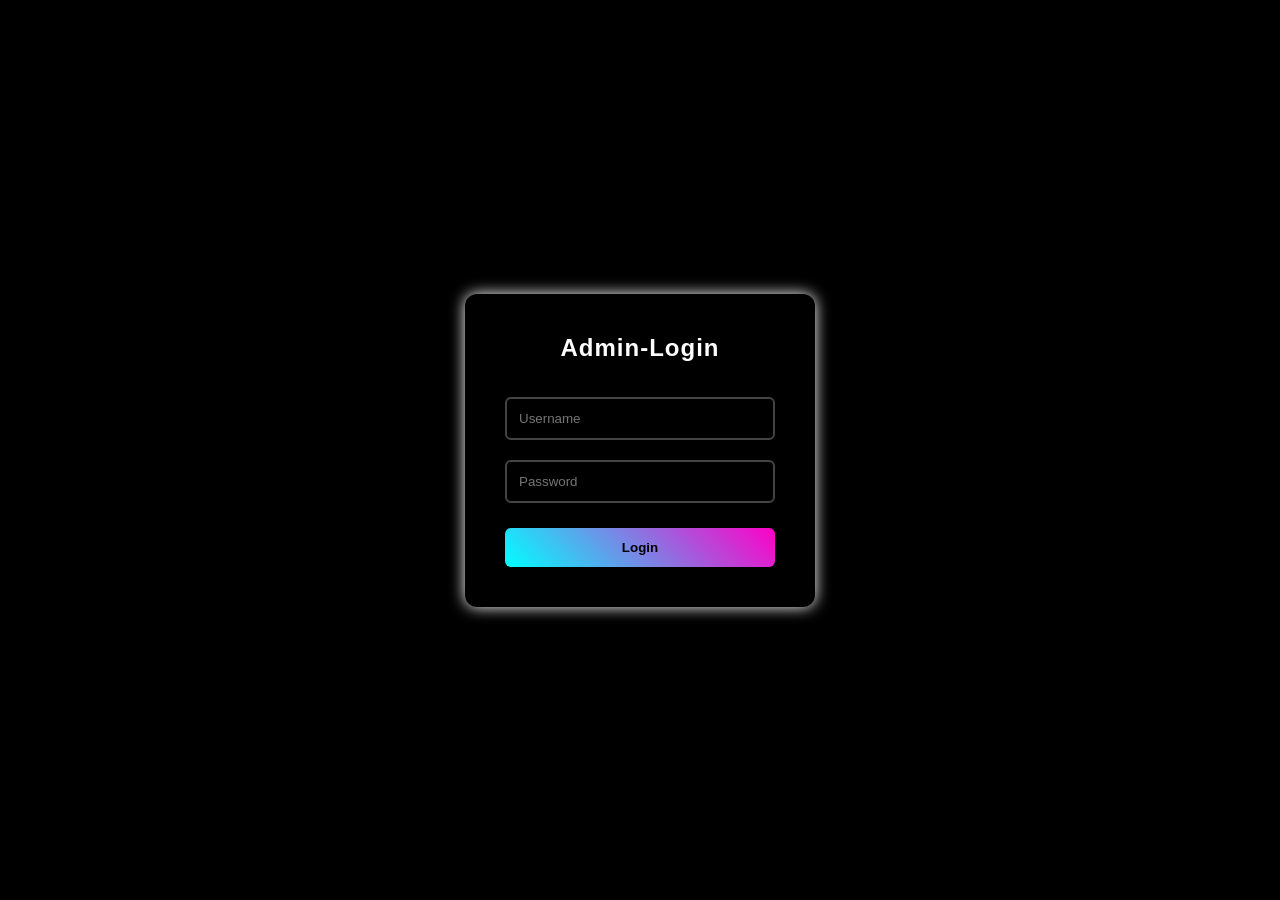
<file: backend/target/classes/static/index.html>
<!DOCTYPE html>
<html>
<head>
    <meta charset="UTF-8">
    <title>Gym Login</title>
    <style>
        * {
    margin: 0;
    padding: 0;
    box-sizing: border-box;
    font-family: Arial, sans-serif;
}

body {
    background: black;
    color: white;
    height: 100vh;
    display: flex;
    justify-content: center;
    align-items: center;
}

.login-container {
    background: #000000;
    padding: 40px;
    width: 350px;
    border-radius: 12px;
    text-align: center;
    box-shadow: 0 0 15px rgb(255, 255, 255);
    animation: fadeIn 1s ease-in-out;
}

h2 {
    margin-bottom: 25px;
    letter-spacing: 1px;
}

input {
    width: 100%;
    padding: 12px;
    margin: 10px 0;
    background: transparent;
    border: 2px solid #444;
    border-radius: 6px;
    color: white;
    outline: none;
    transition: 0.3s;
}

input:focus {
    border-color: rgb(255, 255, 255);
    box-shadow: 0 0 8px rgb(255, 255, 255);
}

button {
    width: 100%;
    padding: 12px;
    margin-top: 15px;
    background: linear-gradient(45deg, cyan, rgb(255, 0, 200));
    border: none;
    color: black;
    font-weight: bold;
    border-radius: 6px;
    cursor: pointer;
    transition: 0.3s;
}

button:hover {
    background: linear-gradient(45deg, rgb(255, 255, 255), cyan);
    box-shadow: 0 0 15px cyan;
    transform: scale(1.05);
}

@keyframes fadeIn {
    from { opacity: 0; transform: translateY(20px); }
    to { opacity: 1; transform: translateY(0); }
}

    </style>
</head>
<body>

<div class="login-container">
    <h2>Admin-Login</h2>
    <form method="POST" action="/auth/login" autocomplete="off">
        <input name="username" placeholder="Username" autocomplete="off" required>
        <input type="password" name="password" placeholder="Password" autocomplete="new-password" required>
        <button type="submit">Login</button>
    </form>
</div>
</body>
</html>
</file>
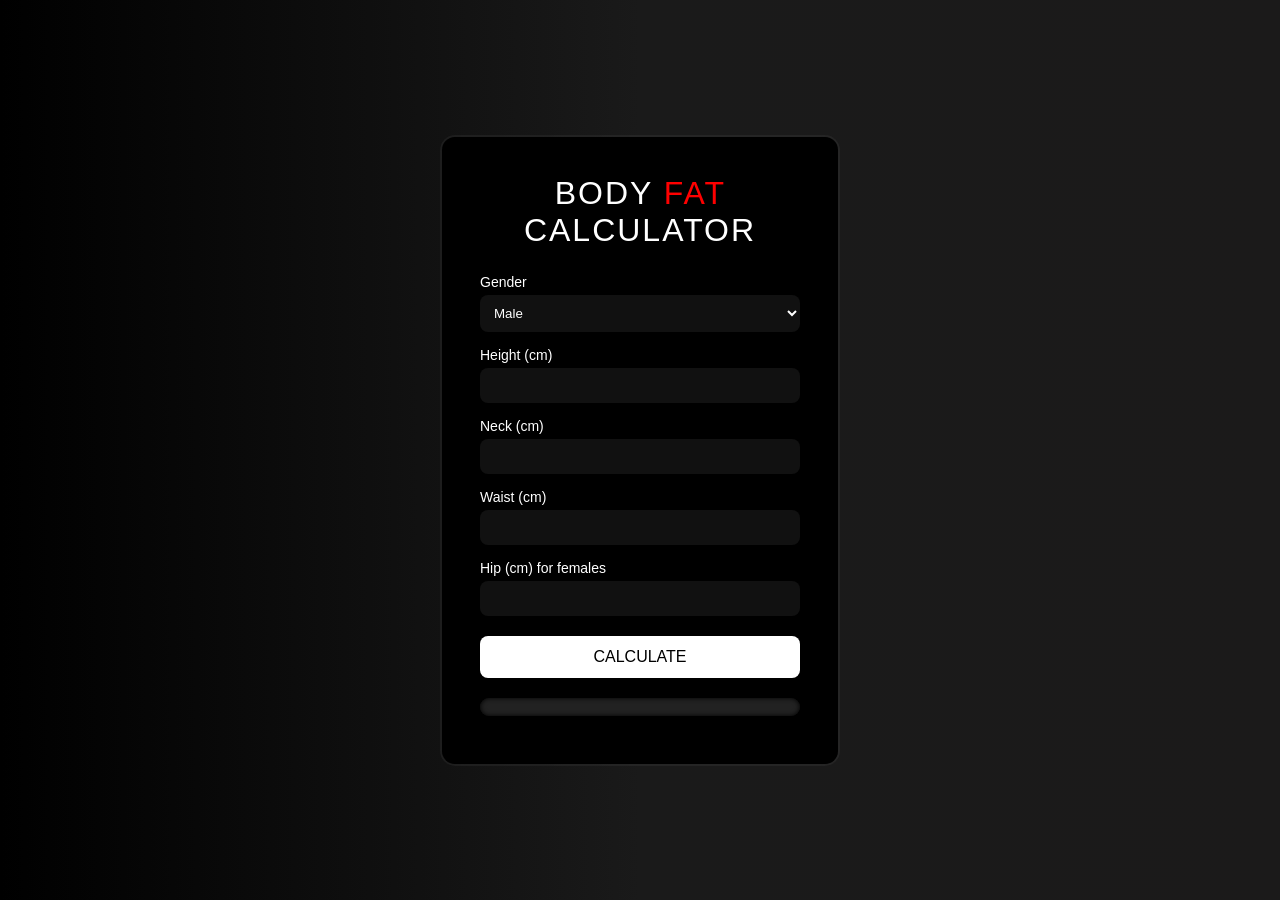
<file: frontend/Resources/bodyFatCaluclator.html>
<!DOCTYPE html>
<html lang="en">
<head>
<meta charset="UTF-8">
<meta name="viewport" content="width=device-width, initial-scale=1.0">

<title>Body Fat Calculator</title>

<style>

*{
margin:0;
padding:0;
box-sizing:border-box;
font-family: Impact, Haettenschweiler, 'Arial Narrow Bold', sans-serif;
}

body{
height:100vh;
display:flex;
justify-content:center;
align-items:center;
background:linear-gradient(to right,#000000,#1a1a1a,#1b1a1a);
color:white;
}


.container{
width:400px;
padding:40px;
border-radius:15px;
background:rgba(255,255,255,0.05);
backdrop-filter:blur(10px);
position:relative;
overflow:hidden;
}


.container::before{
content:"";
position:absolute;
width:200%;
height:200%;

}

.container::after{
content:"";
position:absolute;
inset:2px;
background:#000000;
border-radius:13px;
z-index:1;
}

.container *{
position:relative;
z-index:2;
}


@keyframes rotate{
0%{transform:rotate(0deg)}
100%{transform:rotate(360deg)}
}

h1{
text-align:center;
margin-bottom:25px;
letter-spacing:2px;
text-shadow:
0 0 10px #ffffff00,
0 0 20px #ffffff00;
}

label{
display:block;
margin-top:15px;
font-size:14px;
}

input,select{
width:100%;
padding:10px;
margin-top:5px;
background:#111;
border:none;
border-radius:8px;
color:white;
outline:none;
box-shadow: inset 0 0 px #ffffff;
}

button{
width:100%;
padding:12px;
margin-top:20px;
background:#ffffff;
border:none;
border-radius:8px;
font-size:16px;
cursor:pointer;
transition:0.3s;
}

button:hover{
transform:scale(1.05);
box-shadow:
0 0 20px #000000,
0 0 60px #202020;
}



.result{
margin-top:20px;
text-align:center;
font-size:24px;
}



.progress{
width:100%;
height:18px;
background:#222;
border-radius:20px;
margin-top:15px;
overflow:hidden;

box-shadow: inset 0 0 5px #000;

}

.progress-bar{
height:100%;
width:0%;
background:linear-gradient(90deg,#ffffff,#ffffff,#ffffff);
box-shadow:
0 0 10px #ffffff,
0 0 20px #ffffff;
transition:width 1s ease;
}

.category{
text-align:center;
margin-top:10px;
color:#aaa;
}

</style>
</head>
<body>
   <div class="container">
      <h1 style="font-weight: 300;">BODY <span style="color: red;">FAT</span> CALCULATOR</h1>
      <label>Gender</label>
      <select id="gender">
         <option value="male">Male</option>
         <option value="female">Female</option>
      </select>
      <label>Height (cm)</label>
      <input type="number" id="height">
      <label>Neck (cm)</label>
      <input type="number" id="neck">
      <label>Waist (cm)</label>
      <input type="number" id="waist">
      <label>Hip (cm) for females</label>
      <input type="number" id="hip">
      <button onclick="calculateFat()">CALCULATE</button>
      <div class="result" id="result"></div>
      <div class="progress">
         <div class="progress-bar" id="bar"></div>
      </div>
      <div class="category" id="category"></div>
   </div>
   <script>
      function calculateFat(){
      let gender=document.getElementById("gender").value;
      let height=parseFloat(document.getElementById("height").value);
      let neck=parseFloat(document.getElementById("neck").value);
      let waist=parseFloat(document.getElementById("waist").value);
      let hip=parseFloat(document.getElementById("hip").value);
      let fat;
      if(gender==="male"){
      fat=86.010*Math.log10(waist-neck)
         -70.041*Math.log10(height)
         +36.76;
      }
      else{
      fat=163.205*Math.log10(waist+hip-neck)
         -97.684*Math.log10(height)
         -78.387;
      }
      
      fat=fat.toFixed(2);
      document.getElementById("result").innerHTML=fat+" %";
      document.getElementById("bar").style.width=fat+"%";
      let category="";
      if(fat<10) category="Essential Fat";
      else if(fat<18) category="Athletic";
      else if(fat<25) category="Fitness";
      else if(fat<32) category="Average";
      else category="Obese";
      document.getElementById("category").innerHTML=category;
      }
      
   </script>
</body>
</html>
</file>
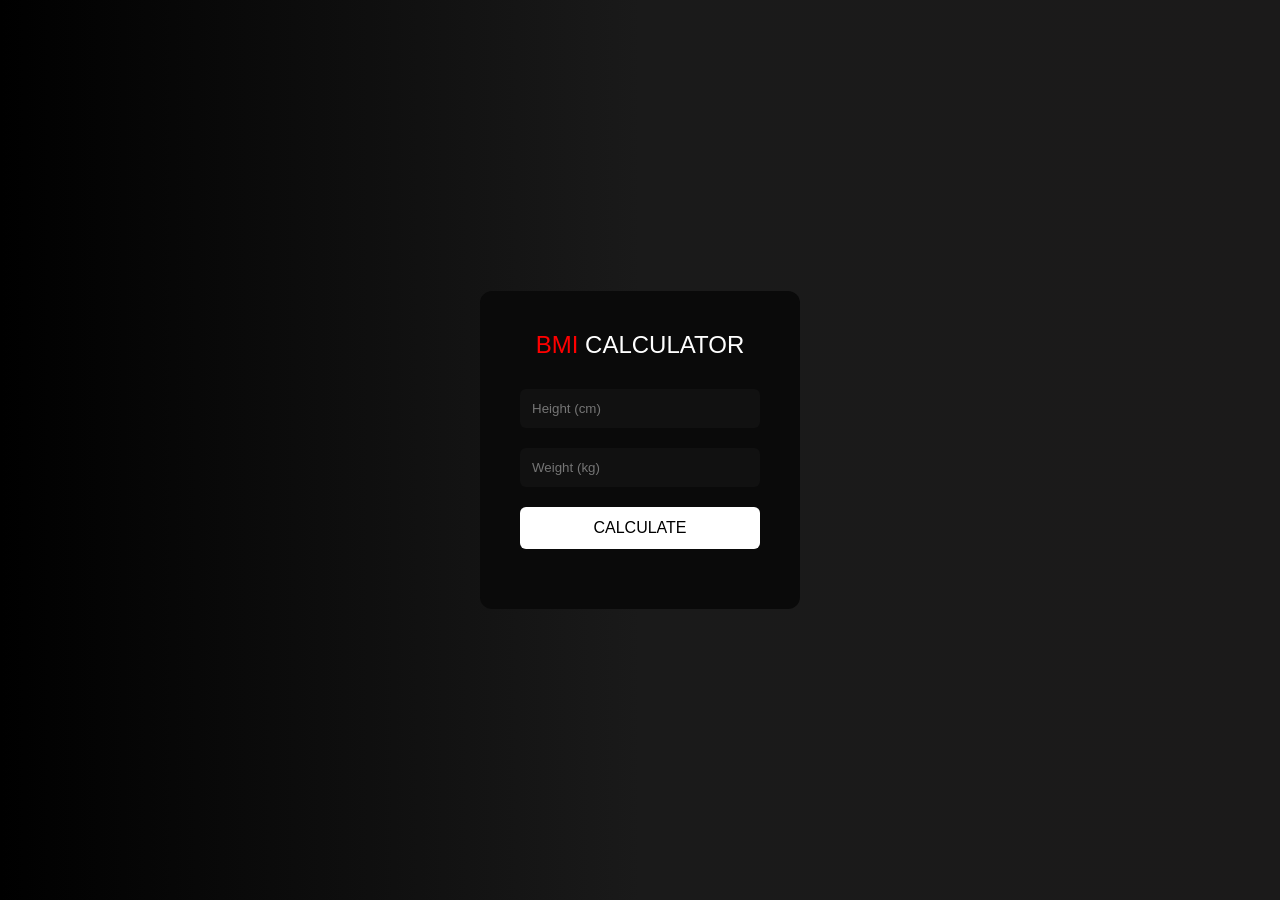
<file: frontend/Resources/bodyMassIndexCalculator.html>
<!DOCTYPE html>
<html lang="en">
   <head>
      <meta charset="UTF-8">
      <meta name="viewport" content="width=device-width, initial-scale=1.0">
      <title>BMI Calculator</title>
      <style>
         *{
         margin:0;
         padding:0;
         box-sizing:border-box;
         font-family: Impact, Haettenschweiler, 'Arial Narrow Bold', sans-serif;
         }
         body{
         height:100vh;
         display:flex;
         justify-content:center;
         align-items:center;
         background:linear-gradient(to right,#000000,#1a1a1a,#1b1a1a);
         color:white;
         }

         .card{
         width:320px;
         padding:40px;
         background:#0a0a0a;
         border-radius:12px;
         text-align:center;

         }

         h2{
         margin-bottom:20px;
         }

         input{
         width:100%;
         padding:12px;
         margin:10px 0;
         border:none;
         border-radius:6px;
         background:#111;
         color:white;
         outline:none;
         }

         
         button{
         width:100%;
         padding:12px;
         margin-top:10px;
         border:none;
         border-radius:6px;
         background:#ffffff;
         font-size:16px;
         cursor:pointer;
         }
         
         button:hover{
         transform:scale(1.05);

         }

         .result{
         margin-top:20px;
         font-size:22px;

         }
      </style>
   </head>
   <body>
      <div class="card">
         <h2 style="font-weight:100;"><span style="color: red;">BMI</span> CALCULATOR</h2>
         <input type="number" id="height" placeholder="Height (cm)">
         <input type="number" id="weight" placeholder="Weight (kg)">
         <button onclick="calculateBMI()">CALCULATE</button>
         <div class="result" id="result"></div>
      </div>
      <script>
         function calculateBMI(){
         let height=document.getElementById("height").value/100;
         let weight=document.getElementById("weight").value;
         let bmi=(weight/(height*height)).toFixed(2);
         document.getElementById("result").innerHTML="BMI : "+bmi;
         }
         
      </script>
   </body>
</html>
</file>
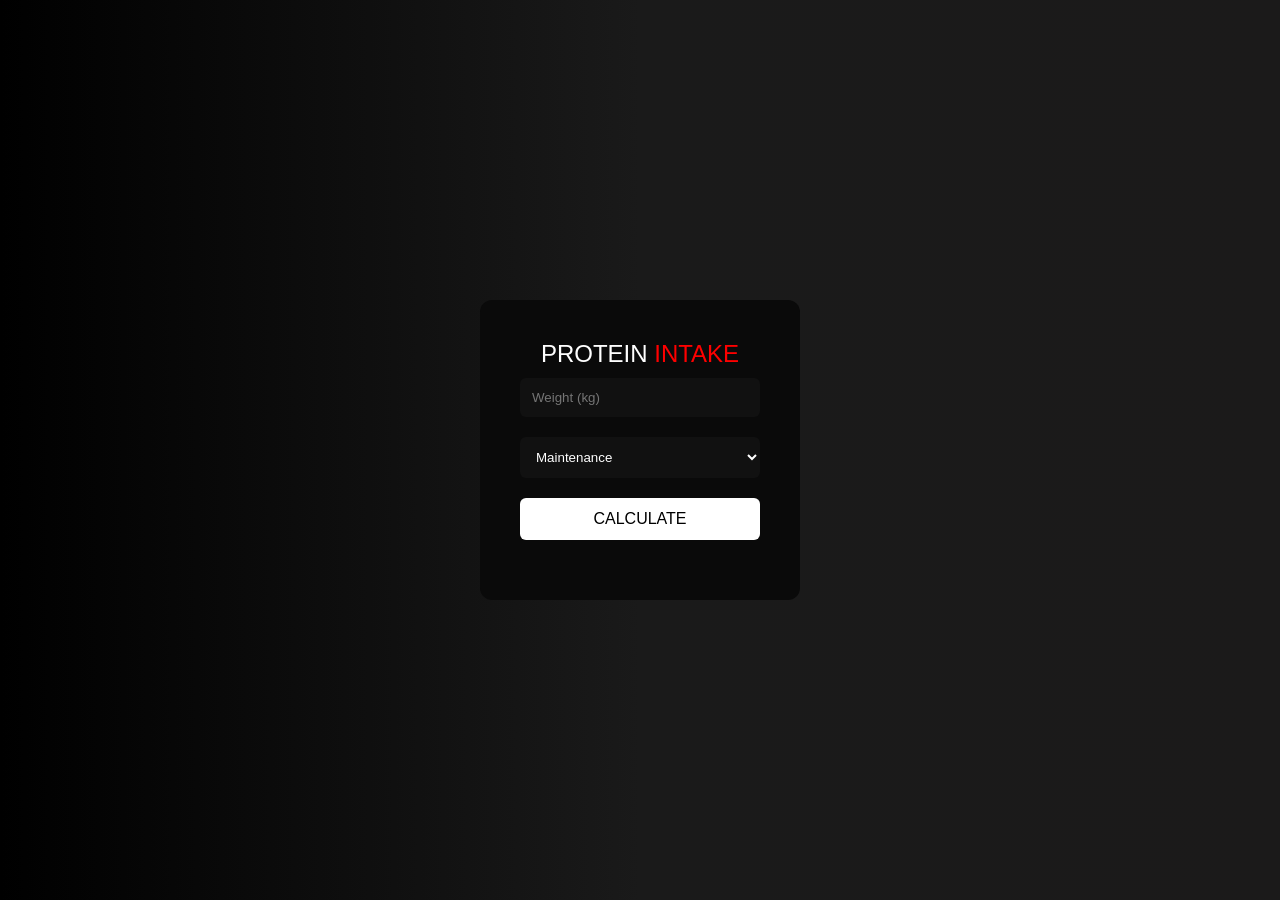
<file: frontend/Resources/proteinIntakeCalculator.html>
<!DOCTYPE html>
<html lang="en">
   <head>
      <meta charset="UTF-8">
      <meta name="viewport" content="width=device-width, initial-scale=1.0">
      <title>Protein Calculator</title>
      <style>
         *{
         margin:0;
         padding:0;
         box-sizing:border-box;
         font-family: Impact, Haettenschweiler, 'Arial Narrow Bold', sans-serif;
         }
         body{
         height:100vh;
         display:flex;
         justify-content:center;
         align-items:center;
         background:linear-gradient(to right,#000000,#1a1a1a,#1b1a1a);
         color:white;
         }

         .card{
         width:320px;
         padding:40px;
         background:#0a0a0a;
         border-radius:12px;
         text-align:center;
         }

         h2{
            font-weight: 200;
         }

         input,select{
         width:100%;
         padding:12px;
         margin:10px 0;
         border:none;
         border-radius:6px;
         background:#111;
         color:white;
         outline:none;
         }

         button{
         width:100%;
         padding:12px;
         margin-top:10px;
         border:none;
         border-radius:6px;
         background:#ffffff;
         font-size:16px;
         cursor:pointer;
         transition:0.3s;
         }

         button:hover{
         transform:scale(1.05);
         box-shadow:
         0 0 10px #ffffff;
         }

         .result{
         margin-top:20px;
         font-size:22px;
         }
      </style>
   </head>
   <body>
      <div class="card">
         <h2>PROTEIN <span style="color: red;">INTAKE</span></h2>
         <input type="number" id="weight" placeholder="Weight (kg)">
         <select  id="goal">
            <option value="1.2">Maintenance</option>
            <option value="1.6">Muscle Gain</option>
            <option value="2.0">Fat Loss</option>
         </select>
         <button onclick="calculateProtein()">CALCULATE</button>
         <div class="result" id="result"></div>
      </div>
      <script>
         function calculateProtein(){
         let weight=document.getElementById("weight").value;
         let goal=document.getElementById("goal").value;
         let protein=(weight*goal).toFixed(0);
         document.getElementById("result").innerHTML=
         "Daily Protein : "+protein+" g";
         }
         
      </script>
   </body>
</html>
</file>
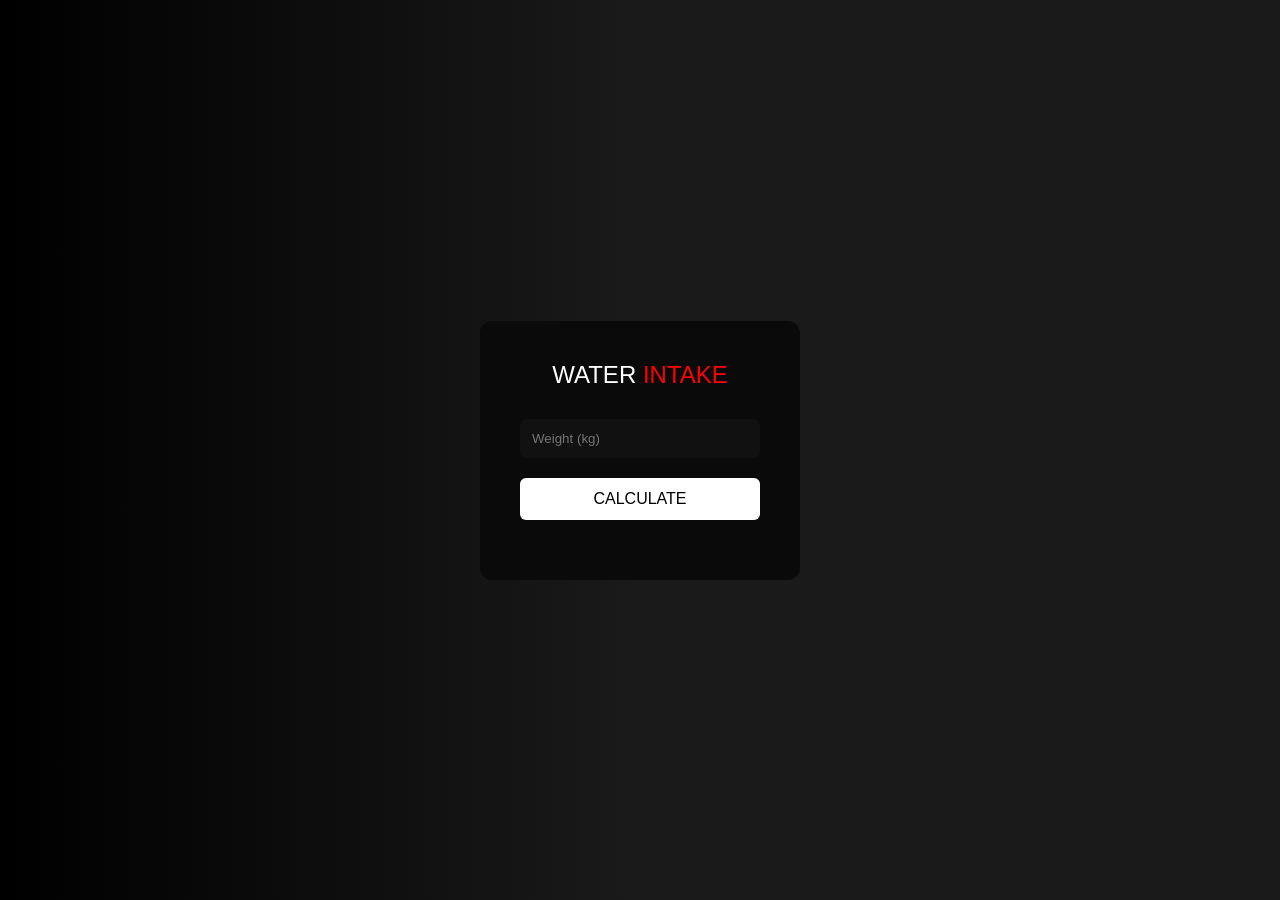
<file: frontend/Resources/waterIntakeCalculator.html>
<!DOCTYPE html>
<html lang="en">
   <head>
      <meta charset="UTF-8">
      <meta name="viewport" content="width=device-width, initial-scale=1.0">
      <title>Water Intake Calculator</title>
      <style>
         *{
         margin:0;
         padding:0;
         box-sizing:border-box;
         font-family: Impact, Haettenschweiler, 'Arial Narrow Bold', sans-serif;
         }
         body{
         height:100vh;
         display:flex;
         justify-content:center;
         align-items:center;
         background:linear-gradient(to right,#000000,#1a1a1a,#1b1a1a);
         color:white;
         }

         .card{
         width:320px;
         padding:40px;
         background:#0a0a0a;
         border-radius:12px;
         text-align:center;
         }

         h2{
         margin-bottom:20px;
         font-weight: 200;

         }
         
         input{
         width:100%;
         padding:12px;
         margin:10px 0;
         border:none;
         border-radius:6px;
         background:#111;
         color:white;
         outline:none;
         }

         button{
         width:100%;
         padding:12px;
         margin-top:10px;
         border:none;
         border-radius:6px;
         background:#ffffff;
         font-size:16px;
         cursor:pointer;
         transition:0.3s;
         }

         button:hover{
         transform:scale(1.05);
         }

         .result{
         margin-top:20px;
         font-size:22px;

         }
      </style>
   </head>
   <body>
      <div class="card">
         <h2>WATER <span style="color: red;">INTAKE</span></h2>
         <input type="number" id="weight" placeholder="Weight (kg)">
         <button onclick="calculateWater()">CALCULATE</button>
         <div class="result" id="result"></div>
      </div>
      <script>
         function calculateWater(){
         let weight=document.getElementById("weight").value; 
         let water=(weight*35/1000).toFixed(2);
         document.getElementById("result").innerHTML=
         "Daily Water : "+water+" Liters";
         }
         
      </script>
   </body>
</html>
</file>
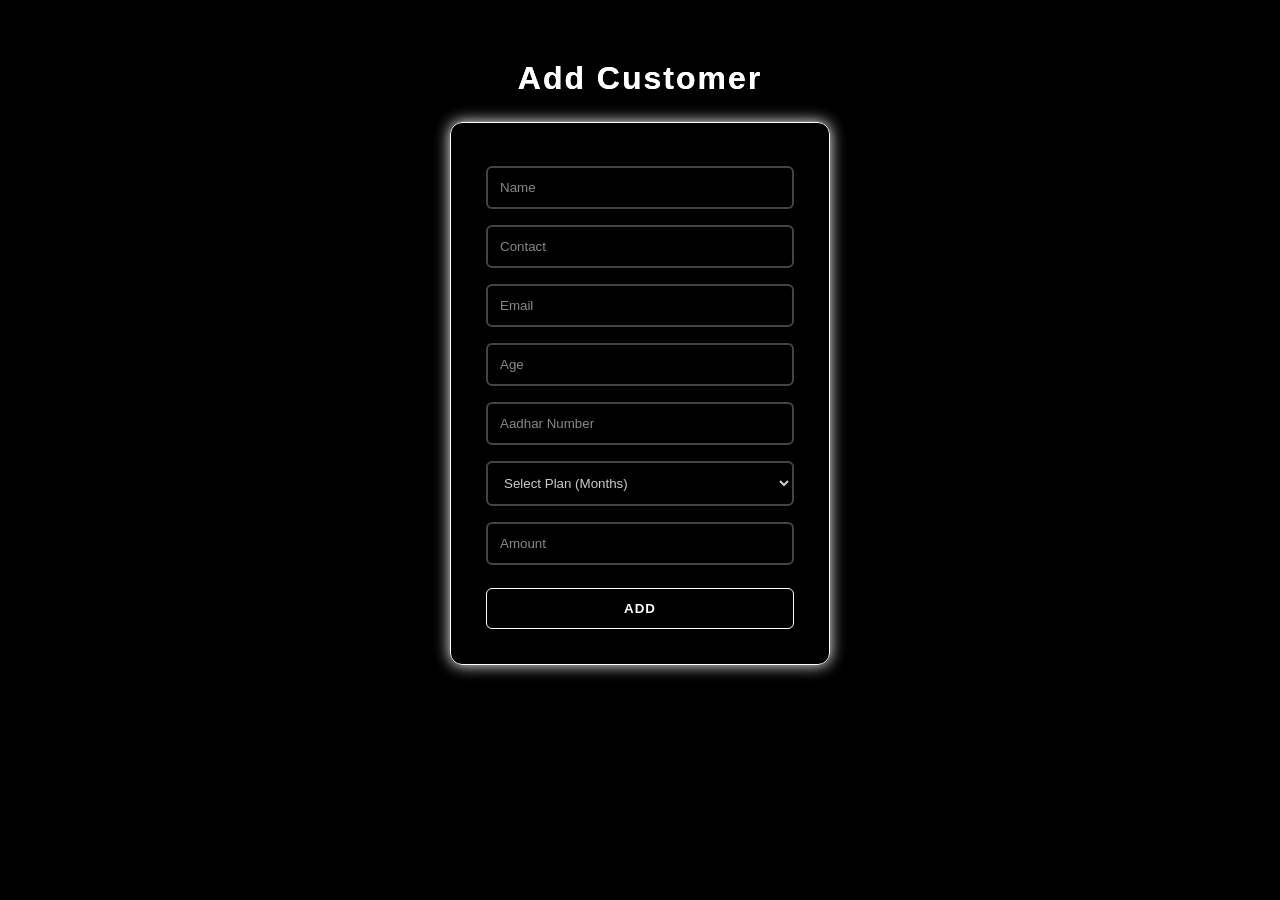
<file: backend/target/classes/static/add.html>
<!DOCTYPE html>
<html lang="en">
<head>
    <meta charset="UTF-8">
    <title>Add Customer</title>
    <style>
        * {
    margin: 0;
    padding: 0;
    box-sizing: border-box;
    font-family: "Segoe UI", Arial, sans-serif;
}

body {
    background: radial-gradient(circle at top, #000000, #000000);
    color: white;
    min-height: 100vh;
    display: flex;
    flex-direction: column;
    align-items: center;
    padding-top: 60px;
}


h1 {
    color: #ffffff;
    margin-bottom: 25px;
    letter-spacing: 2px;
    text-shadow: 0 0 0px rgb(255, 255, 255);
}


form {
    background: rgba(0, 0, 0, 0.9);
    padding: 35px;
    border-radius: 12px;
    width: 380px;
    box-shadow: 0 0 15px rgb(255, 255, 255);
    border: 1px solid #ffffff;
    animation: fadeIn 0.6s ease;
}


input, select {
    width: 100%;
    padding: 12px;
    margin: 8px 0;
    background: #000;
    border:  2px solid #444;;
    border-radius: 6px;
    color: white;
    outline: none;
    transition: 0.3s;
}

input::placeholder {
    color: #888;
}

select {
    color: #ccc;
}

input:focus, select:focus {
    border-color: rgb(255, 255, 255);
    box-shadow: 0 0 10px rgb(255, 255, 255);
}


button {
    width: 100%;
    padding: 12px;
    margin-top: 15px;
    background: linear-gradient(45deg, #000000, rgb(0, 0, 0));
    border: 1pt solid white;
    color: white;
    font-weight: bold;
    letter-spacing: 1px;
    border-radius: 6px;
    cursor: pointer;
    transition: 0.3s;
    text-transform: uppercase;
}

button:hover {
    box-shadow: 0 0 10px rgb(255, 255, 255);
    transform: scale(1.05);
}


@keyframes fadeIn {
    from { opacity: 0; transform: translateY(20px); }
    to { opacity: 1; transform: translateY(0); }
}

    </style>
</head>
<body>

<h1>Add Customer</h1>

<form id="addForm">
    <input type="text" name="name" placeholder="Name" required>
    <input type="text" name="contact" placeholder="Contact" required>
    <input type="email" name="email" placeholder="Email">
    <input type="number" name="age" placeholder="Age">
    <input type="text" name="aadhar" placeholder="Aadhar Number">


    <select name="plan" required>
        <option value="">Select Plan (Months)</option>
        <option value="1">1 Month</option>
        <option value="2">2 Months</option>
        <option value="3">3 Months</option>
        <option value="4">4 Months</option>
        <option value="5">5 Months</option>
        <option value="6">6 Months</option>
        <option value="12">12 Months</option>
    </select>

    <input type="number" name="amount" placeholder="Amount">

    <button type="submit">Add</button>
</form>

<script>
    document.getElementById("addForm").onsubmit = async function(e) {
        e.preventDefault();

        const data = Object.fromEntries(new FormData(this).entries());

        await fetch("/customers", {
            method: "POST",
            headers: { "Content-Type": "application/json" },
            body: JSON.stringify(data)
        });

        window.location.href = "dashboard.html";
    };
</script>

</body>
</html>
</file>
